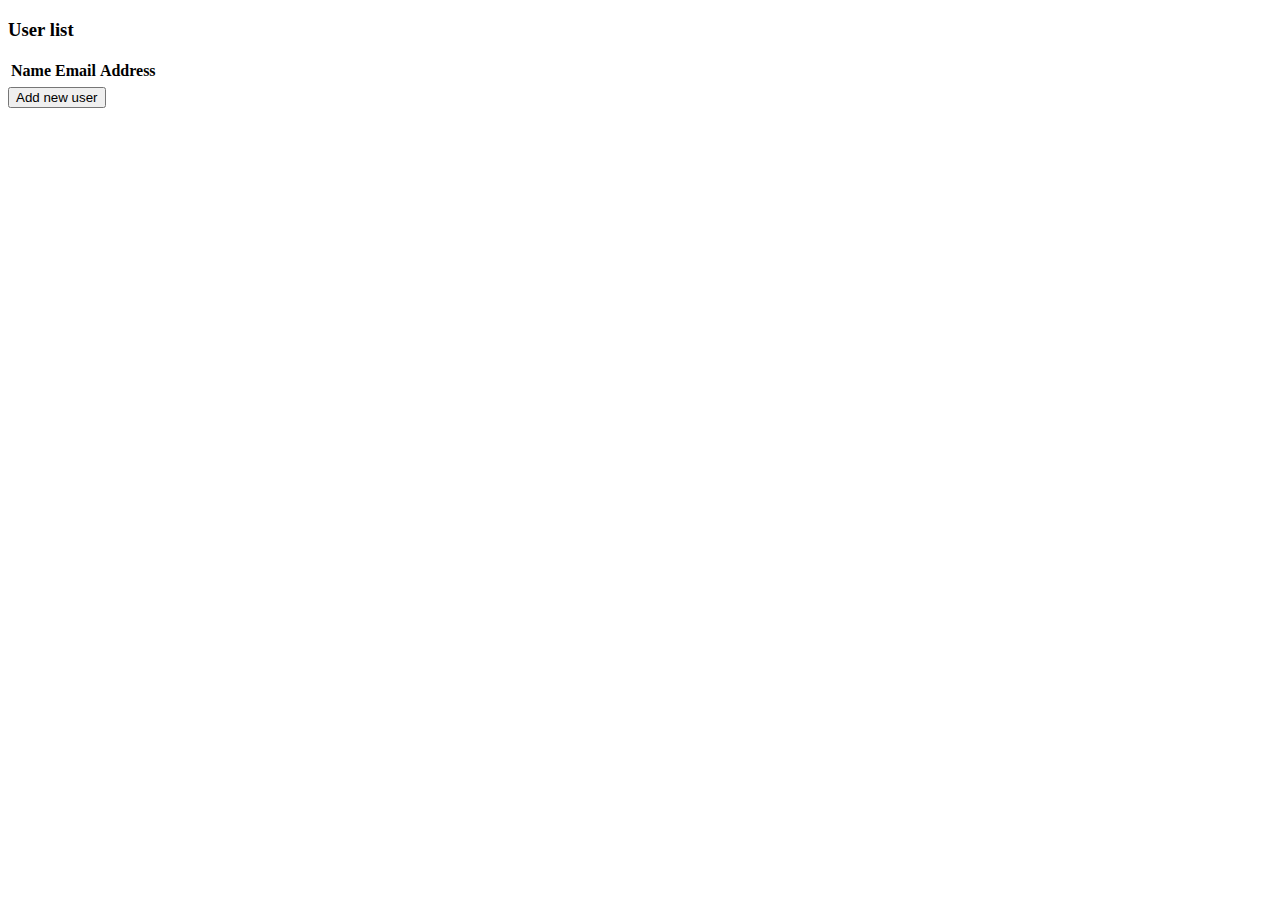
<file: jsr303-validation-demo/src/main/resources/templates/user/index.html>
<!DOCTYPE html>
<html xmlns:th="http://www.thymeleaf.org"
      xmlns:layout="http://www.ultraq.net.nz/thymeleaf/layout"
      layout:decorate="~{common/main}">
<head>
  <meta charset="UTF-8"/>
  <title>Title</title>
</head>
<body>
<th:block layout:fragment="content">
  <h3>User list</h3>
  <table class="table table-responsive table-sm">
    <thead>
    <tr>
      <th>Name</th>
      <th>Email</th>
      <th>Address</th>
      <th></th>
    </tr>
    </thead>
    <tbody>
    <tr th:each="user : ${users}">
      <td th:text="${user.name}"></td>
      <td th:text="${user.email}"></td>
      <td th:text="${user.address}"></td>
      <td><a th:href="@{/user/update(id=${user.id})}" th:text="#{common.update}"></a></td>
    </tr>
    </tbody>
  </table>
  <div class="button-panel">
    <button class="btn btn-primary" name="addUser">Add new user</button>
  </div>
</th:block>
<th:block layout:fragment="custom-js">
  <script th:src="@{/js/app/user.js}" type="text/javascript"></script>
  <script type="text/javascript" th:inline="javascript">
    app.user = {};
    app.user.urls = {
      insert: /*[[@{user/insert}]]*/ null,
    }
  </script>
</th:block>
</body>
</html>
</file>
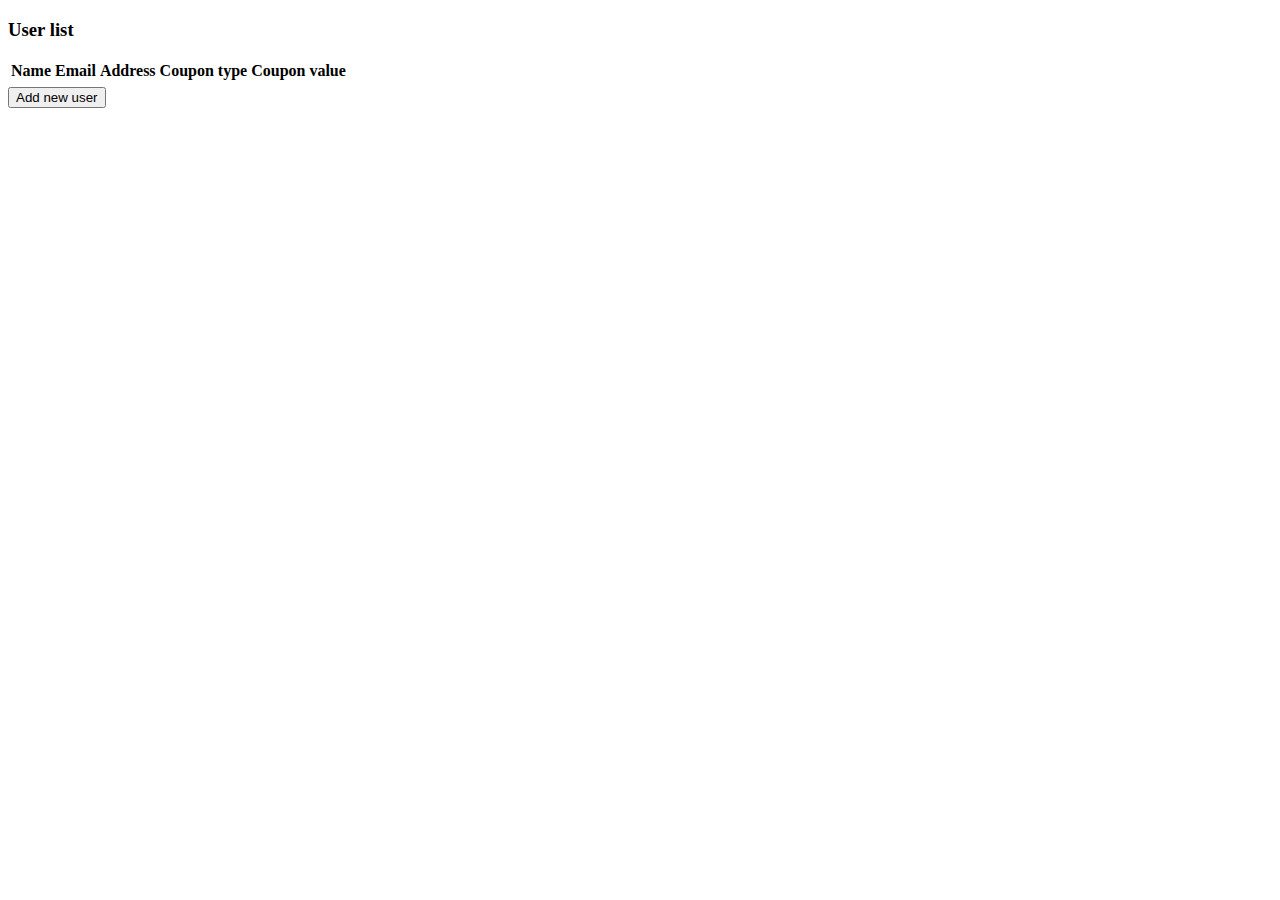
<file: spring-jta-demo/src/main/resources/templates/user/index.html>
<!DOCTYPE html>
<html xmlns:th="http://www.thymeleaf.org"
      xmlns:layout="http://www.ultraq.net.nz/thymeleaf/layout"
      layout:decorate="~{common/main}">
<head>
  <meta charset="UTF-8"/>
  <title>Title</title>
</head>
<body>
<th:block layout:fragment="content">
  <h3>User list</h3>
  <table class="table table-responsive table-sm">
    <thead>
    <tr>
      <th>Name</th>
      <th>Email</th>
      <th>Address</th>
      <th>Coupon type</th>
      <th>Coupon value</th>
      <th></th>
    </tr>
    </thead>
    <tbody>
    <tr th:each="user : ${users}">
      <td th:text="${user.userName}"></td>
      <td th:text="${user.userEmail}"></td>
      <td th:text="${user.userAddress}"></td>
      <td th:text="${user.couponType}"></td>
      <td th:text="${user.couponValue}" class="text-right"></td>
      <td><a th:href="@{/user/update(id=${user.userId})}" th:text="#{common.update}"></a></td>
    </tr>
    </tbody>
  </table>
  <div class="button-panel">
    <button class="btn btn-primary" name="addUser">Add new user</button>
  </div>
</th:block>
<th:block layout:fragment="custom-js">
  <script th:src="@{/js/user.js}" type="text/javascript"></script>
  <script type="text/javascript" th:inline="javascript">
    app.user = {};
    app.user.urls = {
      insert: /*[[@{user/insert}]]*/ null,
    }
  </script>
</th:block>
</body>
</html>
</file>
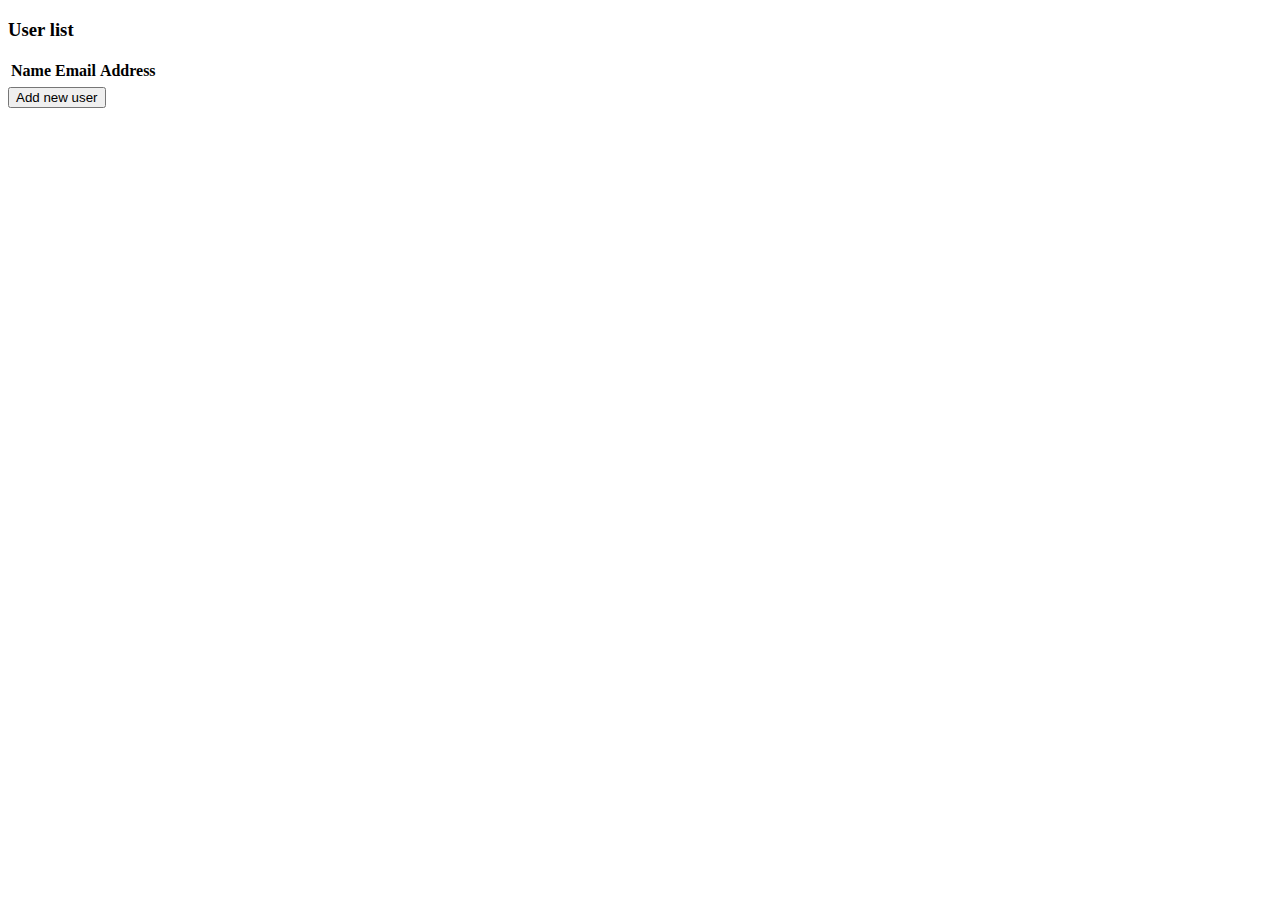
<file: spring-session-demo/src/main/resources/templates/user/index.html>
<!DOCTYPE html>
<html xmlns:th="http://www.thymeleaf.org"
      xmlns:layout="http://www.ultraq.net.nz/thymeleaf/layout"
      layout:decorate="~{common/main}">
<head>
  <meta charset="UTF-8"/>
  <title>Title</title>
</head>
<body>
<th:block layout:fragment="content">
  <h3>User list</h3>
  <table class="table table-responsive table-sm">
    <thead>
    <tr>
      <th>Name</th>
      <th>Email</th>
      <th>Address</th>
      <th></th>
    </tr>
    </thead>
    <tbody>
    <tr th:each="user : ${users}">
      <td th:text="${user.name}"></td>
      <td th:text="${user.email}"></td>
      <td th:text="${user.address}"></td>
      <td><a th:href="@{/user/update(id=${user.id})}" th:text="#{common.update}"></a></td>
    </tr>
    </tbody>
  </table>
  <div class="button-panel">
    <button class="btn btn-primary" name="addUser">Add new user</button>
  </div>
  <div class="session-info">
    <p th:text="${'Session ID: ' + sessionId}"></p>
    <p th:text="${'IP address: ' + ipaddress}"></p>
    <p th:text="${'Host name: ' + hostname}"></p>
  </div>
</th:block>
<th:block layout:fragment="custom-js">
  <script th:src="@{/js/app/user.js}" type="text/javascript"></script>
  <script type="text/javascript" th:inline="javascript">
    app.user = {};
    app.user.urls = {
      insert: /*[[@{user/insert}]]*/ null,
    }
  </script>
</th:block>
</body>
</html>
</file>
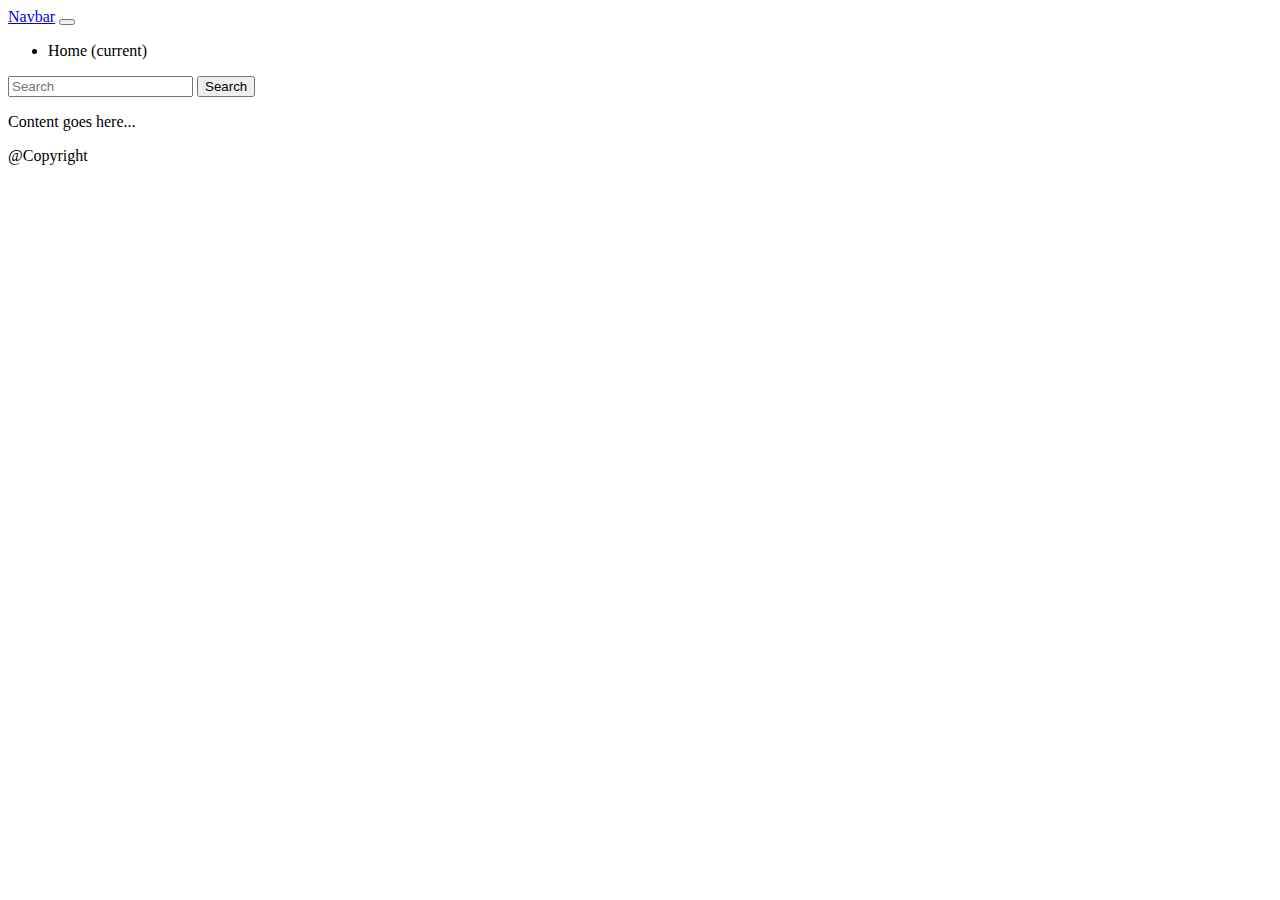
<file: jsr303-validation-demo/src/main/resources/templates/common/main.html>
<!DOCTYPE html>
<html xmlns:th="http://www.thymeleaf.org"
      xmlns:layout="http://www.ultraq.net.nz/thymeleaf/layout"
      th:with="lang=${#locale.language}"
      th:lang="${lang}">
<head th:fragment="head">
  <meta charset="UTF-8"/>
  <meta name="viewport" content="width=device-width, initial-scale=1, shrink-to-fit=no"/>
  <title layout:title-pattern="$LAYOUT_TITLE - $CONTENT_TITLE">Events</title>
  <link th:href="@{/css/bootstrap.min.css}" rel="stylesheet"/>
  <link th:href="@{/css/common.css}" rel="stylesheet"/>
  <script th:src="@{/js/jquery-3.3.1.min.js}" type="text/javascript"></script>
  <script th:src="@{/js/bootstrap.min.js}" type="text/javascript"></script>
  <script th:src="@{/js/common.js}" type="text/javascript"></script>
</head>
<body>
<nav class="navbar navbar-expand-md navbar-dark bg-dark fixed-top">
  <a class="navbar-brand" href="#">Navbar</a>
  <button class="navbar-toggler" type="button" data-toggle="collapse" data-target="#navbarsExampleDefault" aria-controls="navbarsExampleDefault" aria-expanded="false" aria-label="Toggle navigation">
    <span class="navbar-toggler-icon"></span>
  </button>

  <div class="collapse navbar-collapse" id="navbarsExampleDefault">
    <ul class="navbar-nav mr-auto">
      <li class="nav-item active">
        <a class="nav-link" th:href="@{/}">Home <span class="sr-only">(current)</span></a>
      </li>
    </ul>
    <form class="form-inline my-2 my-lg-0">
      <input class="form-control mr-sm-2" type="text" placeholder="Search" aria-label="Search">
      <button class="btn btn-outline-success my-2 my-sm-0" type="submit">Search</button>
    </form>
  </div>
</nav>
<main role="main" class="container">
  <div class="main-content">
    <div layout:fragment="content">
      <p>Content goes here...</p>
    </div>
  </div>
</main>
<footer class="text-center">
  @Copyright
</footer>
<script type="text/javascript" th:inline="javascript">
  app.home = /*[[@{/}]]*/ null;
</script>
<th:block layout:fragment="custom-js"></th:block>
</body>
</html>
</file>
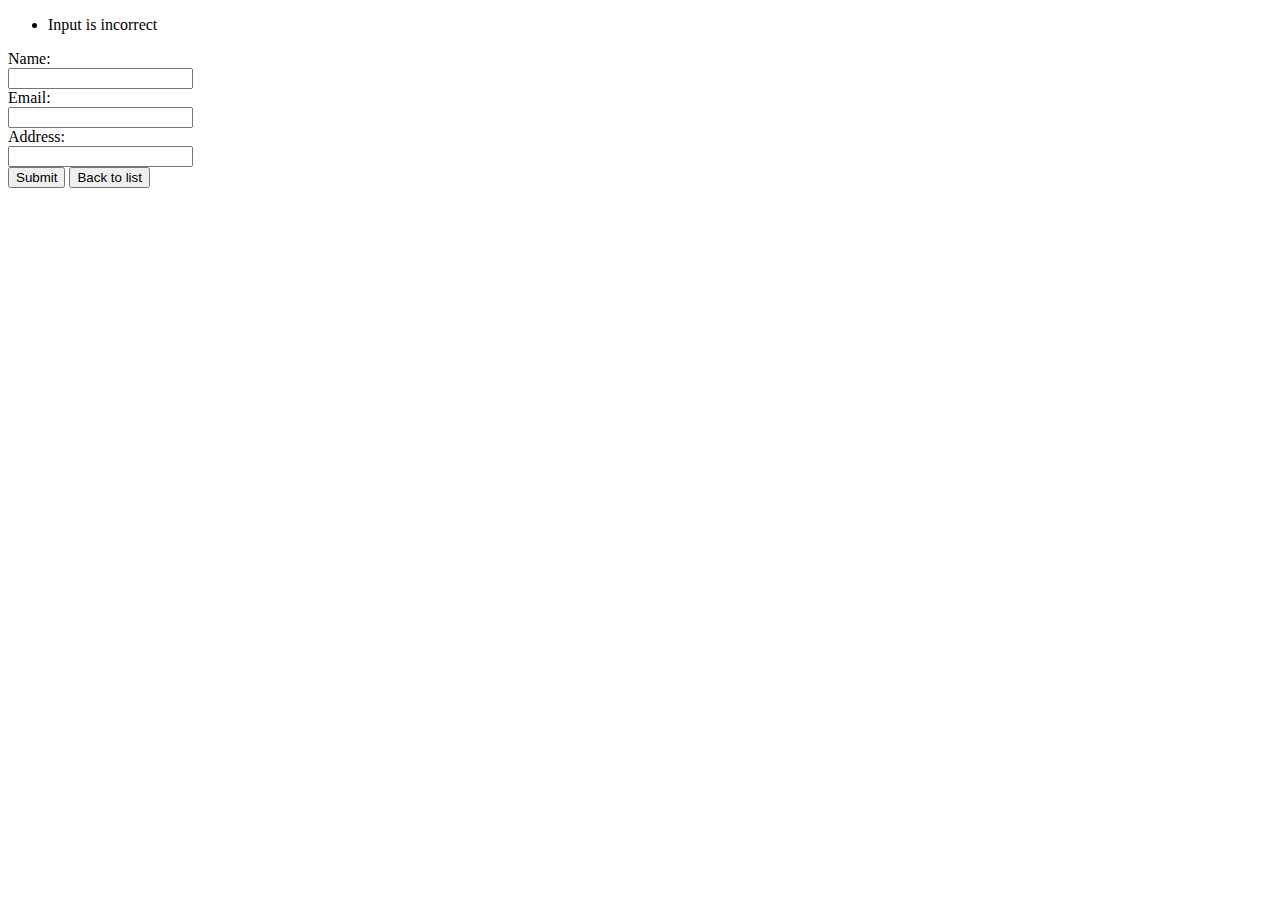
<file: jsr303-validation-demo/src/main/resources/templates/user/insertOrUpdate.html>
<!DOCTYPE html>
<html xmlns:th="http://www.thymeleaf.org"
      xmlns:layout="http://www.ultraq.net.nz/thymeleaf/layout"
      layout:decorate="~{common/main}">
<head>
  <meta charset="UTF-8">
  <title>Title</title>
</head>
<body>
<th:block layout:fragment="content" th:with="isUpdated=${userForm.id > 0}">
  <form th:object="${userForm}" method="post" th:action="${isUpdated} ? @{/user/update} : @{/user/insert}">
    <div class="message-area">
      <ul th:if="${#fields.hasErrors('*')}">
        <li th:each="err : ${#fields.errors('*')}" th:text="${err}">Input is incorrect</li>
      </ul>
    </div>
    <input type="hidden" th:value="*{id}" name="id"/>
    <div class="form-group row">
      <label for="name" class="col-sm-2">Name:</label>
      <div class="col-sm-10">
        <input type="text" class="form-control" id="name" name="name" th:value="*{name}" th:errorclass="error">
      </div>
    </div>
    <div class="form-group row">
      <label for="email" class="col-sm-2">Email:</label>
      <div class="col-sm-10">
        <input type="text" class="form-control" id="email" name="email" th:value="*{email}" th:errorclass="error">
      </div>
    </div>
    <div class="form-group row">
      <label for="address" class="col-sm-2">Address:</label>
      <div class="col-sm-10">
        <input type="text" class="form-control" id="address" name="address" th:value="*{address}" th:errorclass="error">
      </div>
    </div>
    <div class="button-panel">
      <input type="submit" class="btn btn-primary" th:value="${isUpdated} ? #{common.update} : #{common.insert}"></input>
      <input type="button" class="btn btn-primary" value="Back to list" name="backToList"></input>
    </div>
  </form>


</th:block>
<th:block layout:fragment="custom-js">
  <script th:src="@{/js/app/user.js}" type="text/javascript"></script>
  <script type="text/javascript" th:inline="javascript">
    app.user = {};
    app.user.urls = {
      index: /*[[@{user}]]*/ null,
    }
  </script>
</th:block>
</body>
</html>
</file>
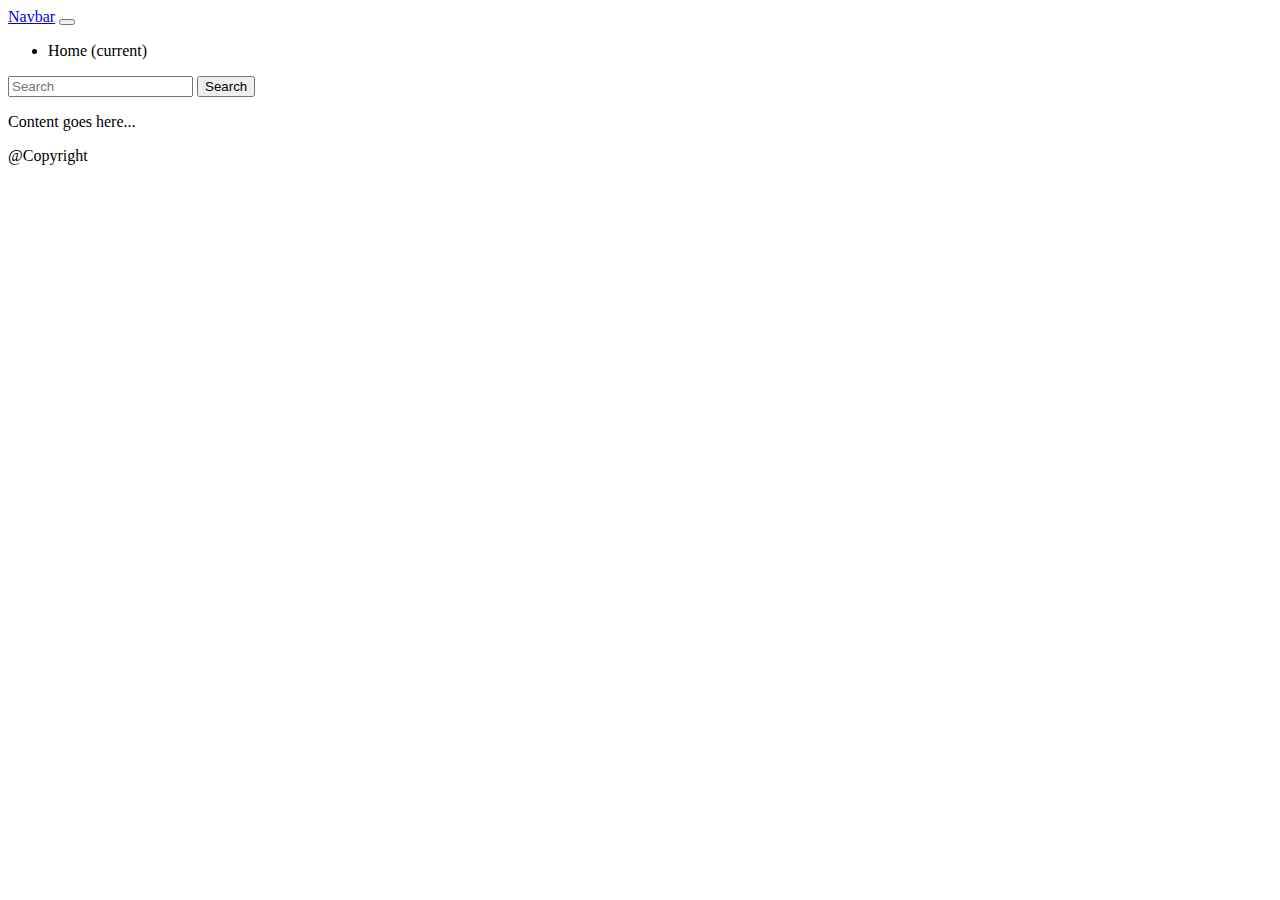
<file: spring-jta-demo/src/main/resources/templates/common/main.html>
<!DOCTYPE html>
<html xmlns:th="http://www.thymeleaf.org"
      xmlns:layout="http://www.ultraq.net.nz/thymeleaf/layout"
      th:with="lang=${#locale.language}"
      th:lang="${lang}">
<head th:fragment="head">
  <meta charset="UTF-8"/>
  <meta name="viewport" content="width=device-width, initial-scale=1, shrink-to-fit=no"/>
  <title layout:title-pattern="$LAYOUT_TITLE - $CONTENT_TITLE">Spring</title>
  <link th:href="@{/css/bootstrap.min.css}" rel="stylesheet"/>
  <link th:href="@{/css/common.css}" rel="stylesheet"/>
  <script th:src="@{/js/jquery-3.3.1.min.js}" type="text/javascript"></script>
  <script th:src="@{/js/bootstrap.min.js}" type="text/javascript"></script>
  <script th:src="@{/js/common.js}" type="text/javascript"></script>
</head>
<body>
<nav class="navbar navbar-expand-md navbar-dark bg-dark fixed-top">
  <a class="navbar-brand" href="#">Navbar</a>
  <button class="navbar-toggler" type="button" data-toggle="collapse" data-target="#navbarsExampleDefault" aria-controls="navbarsExampleDefault" aria-expanded="false" aria-label="Toggle navigation">
    <span class="navbar-toggler-icon"></span>
  </button>

  <div class="collapse navbar-collapse" id="navbarsExampleDefault">
    <ul class="navbar-nav mr-auto">
      <li class="nav-item active">
        <a class="nav-link" th:href="@{/}">Home <span class="sr-only">(current)</span></a>
      </li>
    </ul>
    <form class="form-inline my-2 my-lg-0">
      <input class="form-control mr-sm-2" type="text" placeholder="Search" aria-label="Search">
      <button class="btn btn-outline-success my-2 my-sm-0" type="submit">Search</button>
    </form>
  </div>
</nav>
<main role="main" class="container">
  <div class="main-content">
    <div layout:fragment="content">
      <p>Content goes here...</p>
    </div>
  </div>
</main>
<footer class="text-center">
  @Copyright
</footer>
<script type="text/javascript" th:inline="javascript">
  app.home = /*[[@{/}]]*/ null;
</script>
<th:block layout:fragment="custom-js"></th:block>
</body>
</html>
</file>
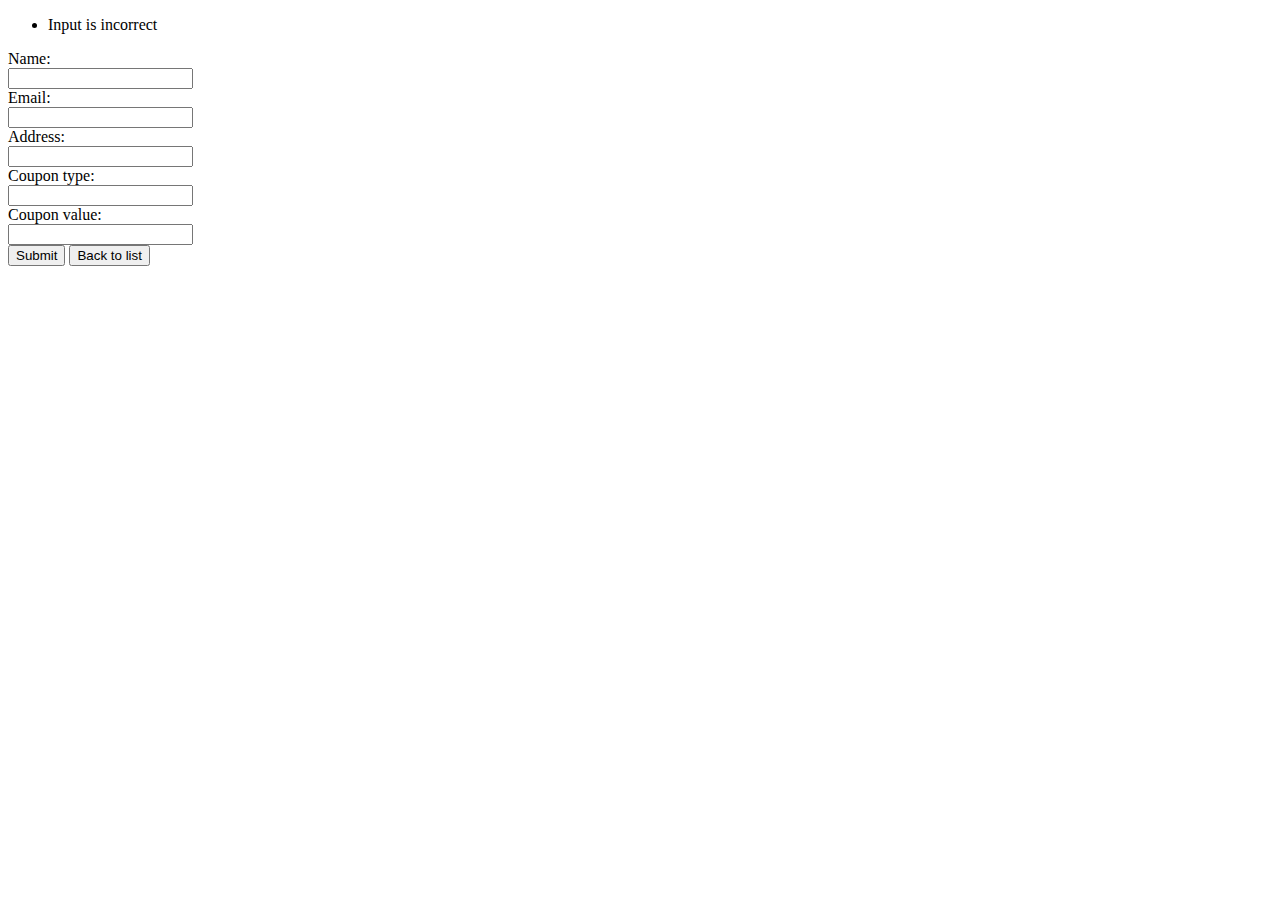
<file: spring-jta-demo/src/main/resources/templates/user/insertOrUpdate.html>
<!DOCTYPE html>
<html xmlns:th="http://www.thymeleaf.org"
      xmlns:layout="http://www.ultraq.net.nz/thymeleaf/layout"
      layout:decorate="~{common/main}">
<head>
    <meta charset="UTF-8">
    <title>Title</title>
</head>
<body>
<th:block layout:fragment="content" th:with="isUpdated=${userForm.user.id > 0}">
    <form th:object="${userForm}" method="post" th:action="${isUpdated} ? @{/user/update} : @{/user/insert}">
        <div class="message-area">
            <ul th:if="${#fields.hasErrors('*')}">
                <li th:each="err : ${#fields.errors('*')}" th:text="${err}">Input is incorrect</li>
            </ul>
        </div>
        <input type="hidden" th:value="*{user.id}" name="user.id"/>
        <div class="form-group row">
            <label for="user.name" class="col-sm-2">Name:</label>
            <div class="col-sm-10">
                <input type="text" class="form-control" id="user.name" name="user.name" th:value="*{user.name}"
                       th:errorclass="error">
            </div>
        </div>
        <div class="form-group row">
            <label for="user.email" class="col-sm-2">Email:</label>
            <div class="col-sm-10">
                <input type="text" class="form-control" id="user.email" name="user.email" th:value="*{user.email}"
                       th:errorclass="error">
            </div>
        </div>
        <div class="form-group row">
            <label for="user.address" class="col-sm-2">Address:</label>
            <div class="col-sm-10">
                <input type="text" class="form-control" id="user.address" name="user.address" th:value="*{user.address}"
                       th:errorclass="error">
            </div>
        </div>

        <div class="form-group row">
            <label for="coupon.type" class="col-sm-2">Coupon type:</label>
            <div class="col-sm-10">
                <input type="text" class="form-control" id="coupon.type" name="coupon.type" th:value="*{coupon.type}"
                       th:errorclass="error">
            </div>
        </div>

        <div class="form-group row">
            <label for="coupon.value" class="col-sm-2">Coupon value:</label>
            <div class="col-sm-10">
                <input type="text" class="form-control text-right" id="coupon.value" name="coupon.value" th:value="*{coupon.value}"
                       th:errorclass="error">
            </div>
        </div>
        <div class="button-panel">
            <input type="submit" class="btn btn-primary"
                   th:value="${isUpdated} ? #{common.update} : #{common.insert}"></input>
            <input type="button" class="btn btn-primary" value="Back to list" name="backToList"></input>
        </div>
    </form>


</th:block>
<th:block layout:fragment="custom-js">
    <script th:src="@{/js/app/user.js}" type="text/javascript"></script>
    <script type="text/javascript" th:inline="javascript">
        app.user = {};
        app.user.urls = {
            index: /*[[@{user}]]*/ null,
        }
    </script>
</th:block>
</body>
</html>
</file>
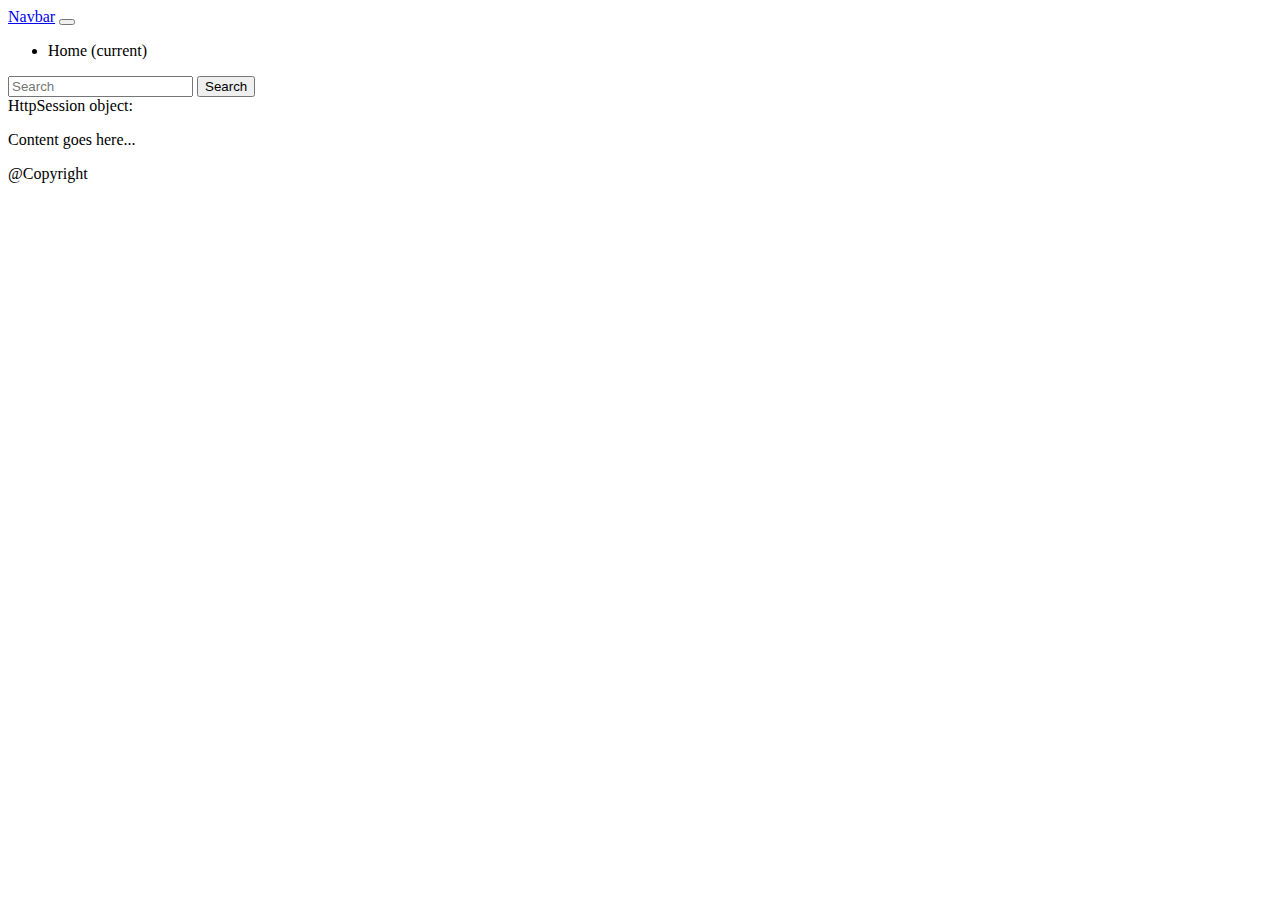
<file: spring-session-demo/src/main/resources/templates/common/main.html>
<!DOCTYPE html>
<html xmlns:th="http://www.thymeleaf.org"
      xmlns:layout="http://www.ultraq.net.nz/thymeleaf/layout"
      th:with="lang=${#locale.language}"
      th:lang="${lang}">
<head th:fragment="head">
  <meta charset="UTF-8"/>
  <meta name="viewport" content="width=device-width, initial-scale=1, shrink-to-fit=no"/>
  <title layout:title-pattern="$LAYOUT_TITLE - $CONTENT_TITLE">Events</title>
  <link th:href="@{/css/bootstrap.min.css}" rel="stylesheet"/>
  <link th:href="@{/css/common.css}" rel="stylesheet"/>
  <script th:src="@{/js/jquery-3.3.1.min.js}" type="text/javascript"></script>
  <script th:src="@{/js/bootstrap.min.js}" type="text/javascript"></script>
  <script th:src="@{/js/common.js}" type="text/javascript"></script>
</head>
<body>
<nav class="navbar navbar-expand-md navbar-dark bg-dark fixed-top">
  <a class="navbar-brand" href="#">Navbar</a>
  <button class="navbar-toggler" type="button" data-toggle="collapse" data-target="#navbarsExampleDefault" aria-controls="navbarsExampleDefault" aria-expanded="false" aria-label="Toggle navigation">
    <span class="navbar-toggler-icon"></span>
  </button>

  <div class="collapse navbar-collapse" id="navbarsExampleDefault">
    <ul class="navbar-nav mr-auto">
      <li class="nav-item active">
        <a class="nav-link" th:href="@{/}">Home <span class="sr-only">(current)</span></a>
      </li>
    </ul>
    <form class="form-inline my-2 my-lg-0">
      <input class="form-control mr-sm-2" type="text" placeholder="Search" aria-label="Search">
      <button class="btn btn-outline-success my-2 my-sm-0" type="submit">Search</button>
    </form>
  </div>
</nav>
<main role="main" class="container">
  <div>HttpSession object:
    <span th:text="${session}"></span>
  </div>
  <div class="main-content">
    <div layout:fragment="content">
      <p>Content goes here...</p>
    </div>
  </div>
</main>
<footer class="text-center">
  @Copyright
</footer>
<script type="text/javascript" th:inline="javascript">
  app.home = /*[[@{/}]]*/ null;
</script>
<th:block layout:fragment="custom-js"></th:block>
</body>
</html>
</file>
